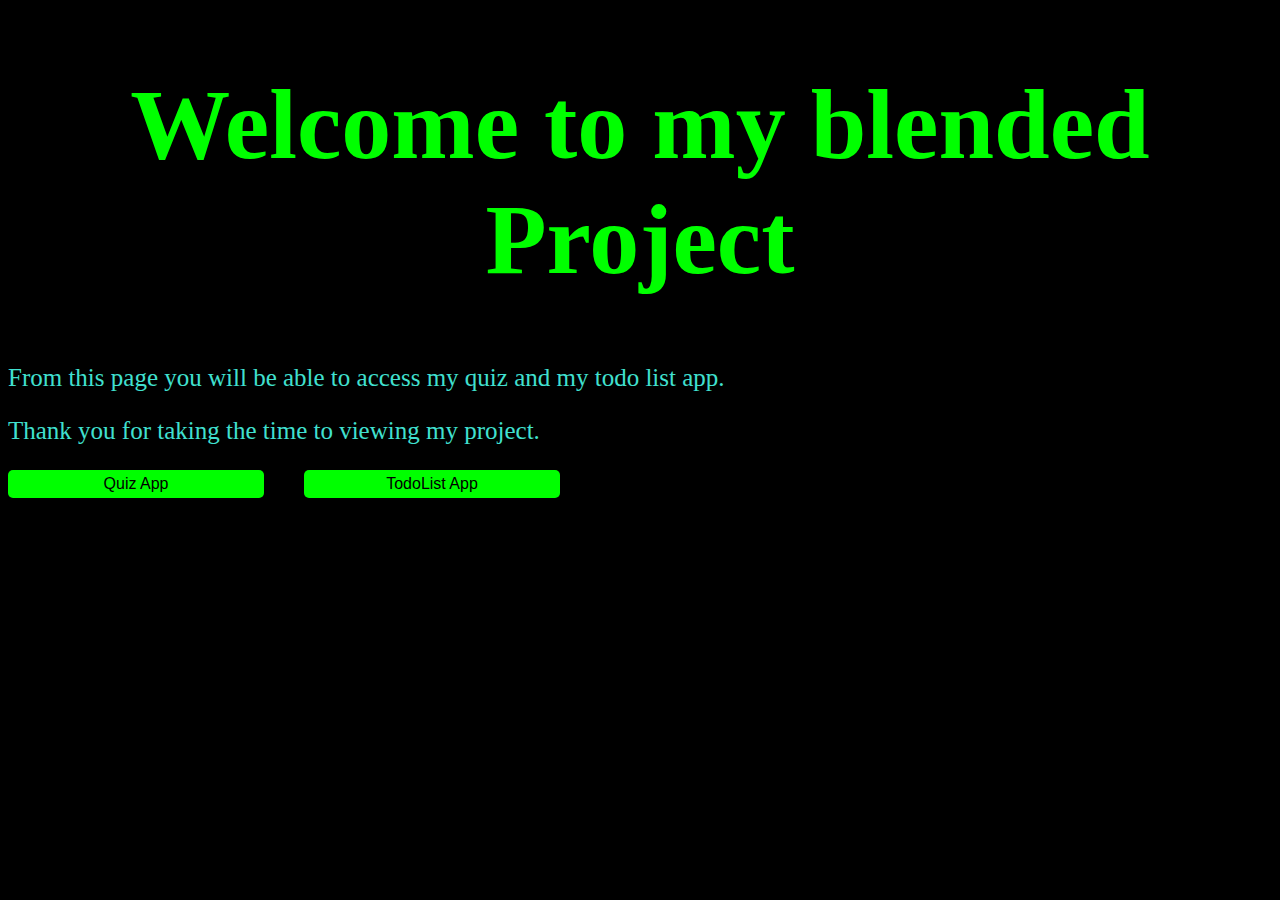
<file: index.html>
<!DOCTYPE html>
<html lang="en">
  <head>
    <meta charset="UTF-8" />
    <meta http-equiv="X-UA-Compatible" content="IE=edge" />
    <meta name="viewport" content="width=M, initial-scale=1.0" />
    <link rel="stylesheet" href="home.css" />
    <title>Quiz for thought</title>
  </head>
  <body>
    <h1>Welcome to my blended Project</h1>
    <p>
      From this page you will be able to access my quiz and my todo list app.
    </p>
    <p>Thank you for taking the time to viewing my project.</p>
    <form action="quiz.html">
      <button id="list">Quiz App</button>
    </form>
    <form action="todo.html">
      <button id="todo">TodoList App</button>
    </form>
  </body>
</html>
</file>
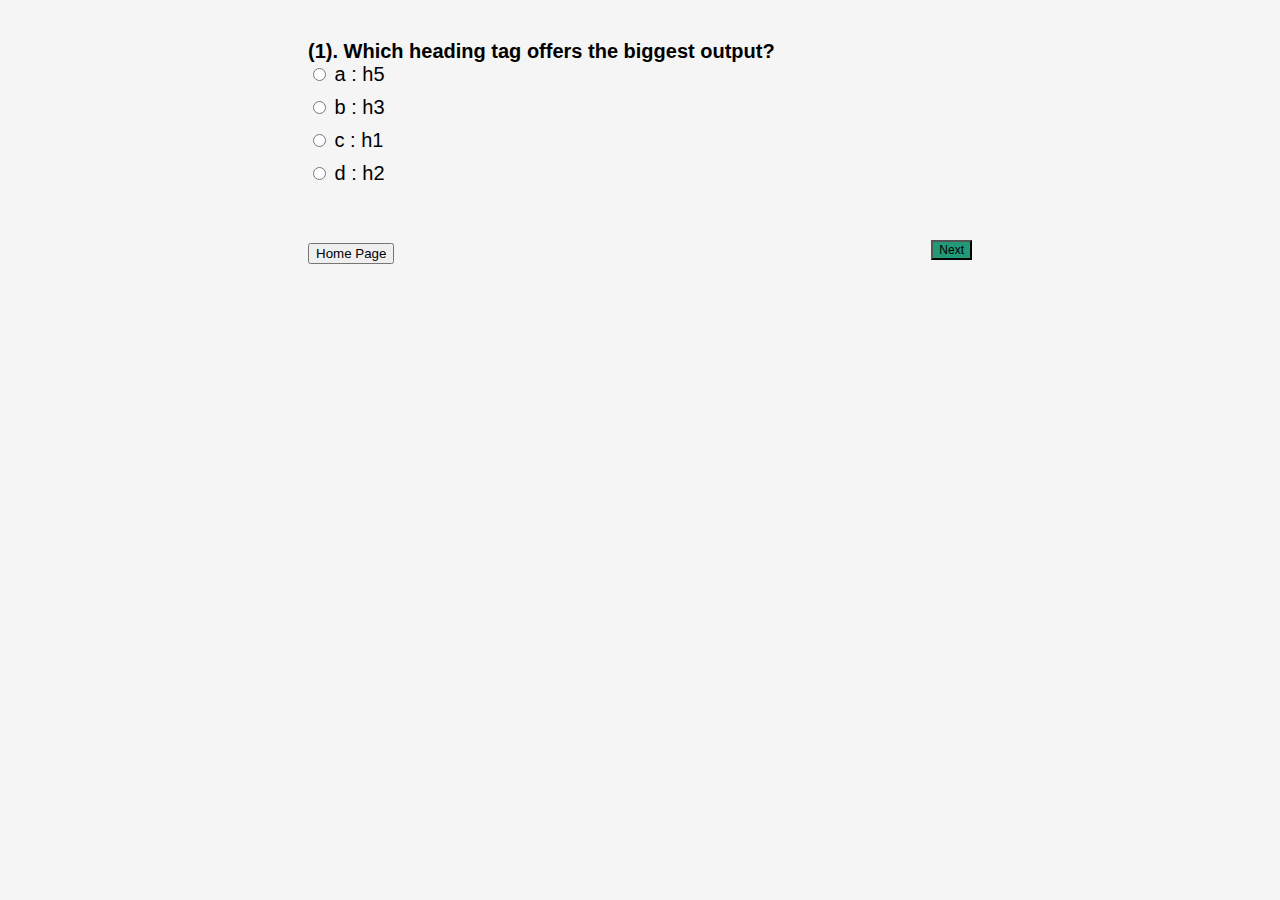
<file: quiz.html>
<!DOCTYPE html>
<html lang="en">
  <head>
    <meta charset="UTF-8" />
    <meta http-equiv="X-UA-Compatible" content="IE=edge" />
    <meta name="viewport" content="width=M, initial-scale=1.0" />
    <link rel="stylesheet" href="quiz.css" />
    <title>Quiz for thought</title>
  </head>
  <body>
    <div class="quiz-holder">
      <div id="quiz"></div>
    </div>
    <button id="previous">Previous</button>
    <button id="next">Next</button>
    <button id="submit">Result</button>
    <div id="results"></div>
    <script src="quiz.js"></script>
  </body>
  <footer>
    <button onclick="homePage()">Home Page</button>
    <script>
      function homePage() {
        location.replace('index.html');
      }
    </script>
  </footer>
</html>
</file>
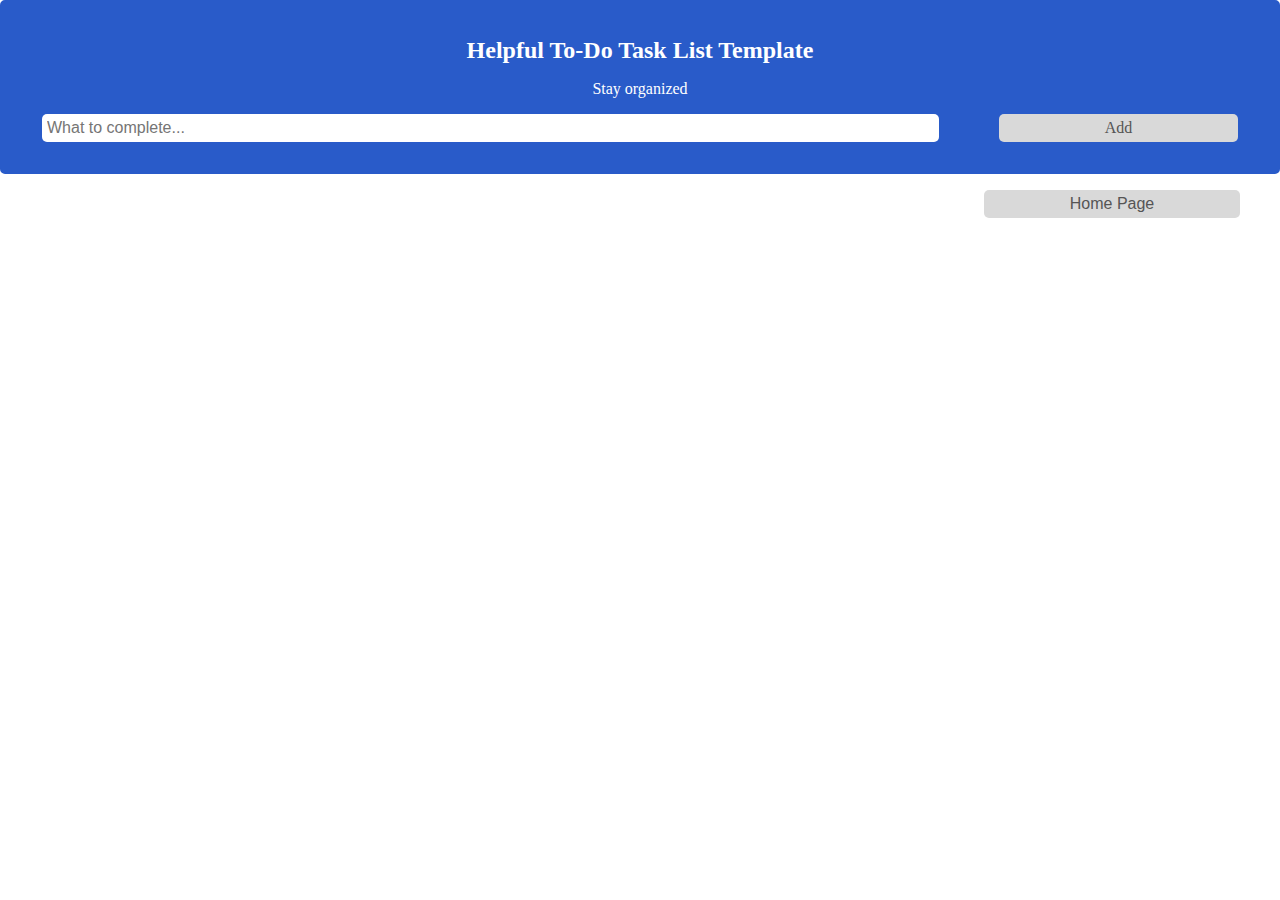
<file: todo.html>
<!DOCTYPE html>
<html lang="en">
  <head>
    <meta charset="UTF-8" />
    <meta name="viewport" content="width=device-width, initial-scale=1.0" />
    <link rel="stylesheet" href="todo.css" />
    <title>My Todo List</title>
  </head>
  <body>
    <div id="myDiv" class="header">
      <h2>Helpful To-Do Task List Template</h2>
      <p>Stay organized</p>
      <input type="text" id="task" placeholder="What to complete..." />
      <span onclick="extraTask()" class="addBtn">Add</span>
    </div>

    <ul id="myList"></ul>
    <script src="todo.js"></script>
  </body>
  <footer>
    <button onclick="homePage()">Home Page</button>
    <script>
      function homePage() {
        location.replace('index.html');
      }
    </script>
  </footer>
</html>
</file>
<file: home.css>
body {
  background-color: black;
}
h1 {
  text-align: center;
  font-weight: 600;
  font-stretch: extra-expanded;
  font-family: cursive;
  color: lime;
  font-size: 100px;
}
button {
  background-color: lime;
  box-sizing: border-box;
  padding: 5px;
  min-width: 0%;
  float: left;
  text-align: center;
  font-size: 16px;
  cursor: pointer;
  transition: 0.3s;
  border-radius: 5px;
  margin-right: 40px;
  width: 256px;
  border: none;
}
p {
  font-size: 25px;
  color: turquoise;
}
</file>
<file: quiz.css>
body {
  font-size: 20px;
  font-family: sans-serif;
  color: black;
  background-color: whitesmoke;
}
.question {
  font-weight: 600;
}

.answers {
  margin-bottom: 20px;
  display: block;
  color: black;
}
.answers label {
  display: block;
  margin-bottom: 10px;
}
#previous,
#next,
#submit {
  background-color: #297;
  color: black;
  border: block;
  border-radius: block;
  padding: block;
  cursor: pointer;
  font-size: 12px;
  font-family: sans-serif;
  margin-bottom: none;
}
#next {
  float: right;
}
#submit {
  float: right;
}
#submit:hover {
  background-color: #3a8;
}
label {
  display: block;
}
.slide {
  position: absolute;
  left: 0px;
  top: 0px;
  width: 100%;
  z-index: 1;
  opacity: 0;
  transition: opacity 0.5s;
}
.active-slide {
  opacity: 1;
  z-index: 2;
}
.quiz-holder {
  position: relative;
  height: 200px;
  margin-top: 40px;
}
html {
  border-right-width: 300px;
  border-left-width: 300px;
  padding: 0px 300px 0px 300px;
}
</file>
<file: todo.css>
body {
  margin: 0;
  min-width: 250px;
}
* {
  box-sizing: border-box;
}

ul {
  margin-top: 10px;
  padding: 0;
}

ul li {
  list-style: none;
  padding: 10px 20px;
  color: black;
  text-transform: capitalize;
  font-weight: 600;
  border: 2px solid #295bc9;
  border-radius: 5px;
  margin-bottom: 10px;
  cursor: pointer;
  position: relative;
  background: #eee;
  font-size: 16px;
  transition: 0.2s;

  /* make the list items unselectable */
  -webkit-user-select: none;
  -moz-user-select: none;
  -ms-user-select: none;
  user-select: none;
}

ul li:hover {
  background: #ddd;
}

ul li.checked {
  background: #888;
  color: #fff;
  text-decoration: line-through;
}

.close {
  position: absolute;
  right: 0;
  top: 0;
  padding: 10px 14px 10px 14px;
  margin-bottom: 10px;
}

.close:hover {
  background-color: #11160f;
  color: white;
}

.header {
  background-color: #295bc9;
  padding: 30px 40px;
  color: white;
  text-align: center;
  border: 2px solid #295bc9;
  border-radius: 5px;
}

.header:after {
  content: '';
  display: table;
  clear: both;
}

input {
  margin: 0;
  border: none;
  border-radius: 5px;
  min-width: 75%;
  padding: 5px;
  float: left;
  font-size: 16px;
}

.addBtn {
  padding: 5px;
  min-width: 20%;
  background: #d9d9d9;
  color: #555;
  float: right;
  text-align: center;
  font-size: 16px;
  cursor: pointer;
  transition: 0.3s;
  border-radius: 5px;
  margin: 0;
  border: none;
}

.addBtn:hover {
  background-color: #bbb;
}
h2 {
  margin: 5px;
}
button {
  padding: 5px;
  min-width: 0%;
  background: #d9d9d9;
  color: #555;
  float: right;
  text-align: center;
  font-size: 16px;
  cursor: pointer;
  transition: 0.3s;
  border-radius: 5px;
  margin-right: 40px;
  width: 256px;
  border: none;
}
</file>
